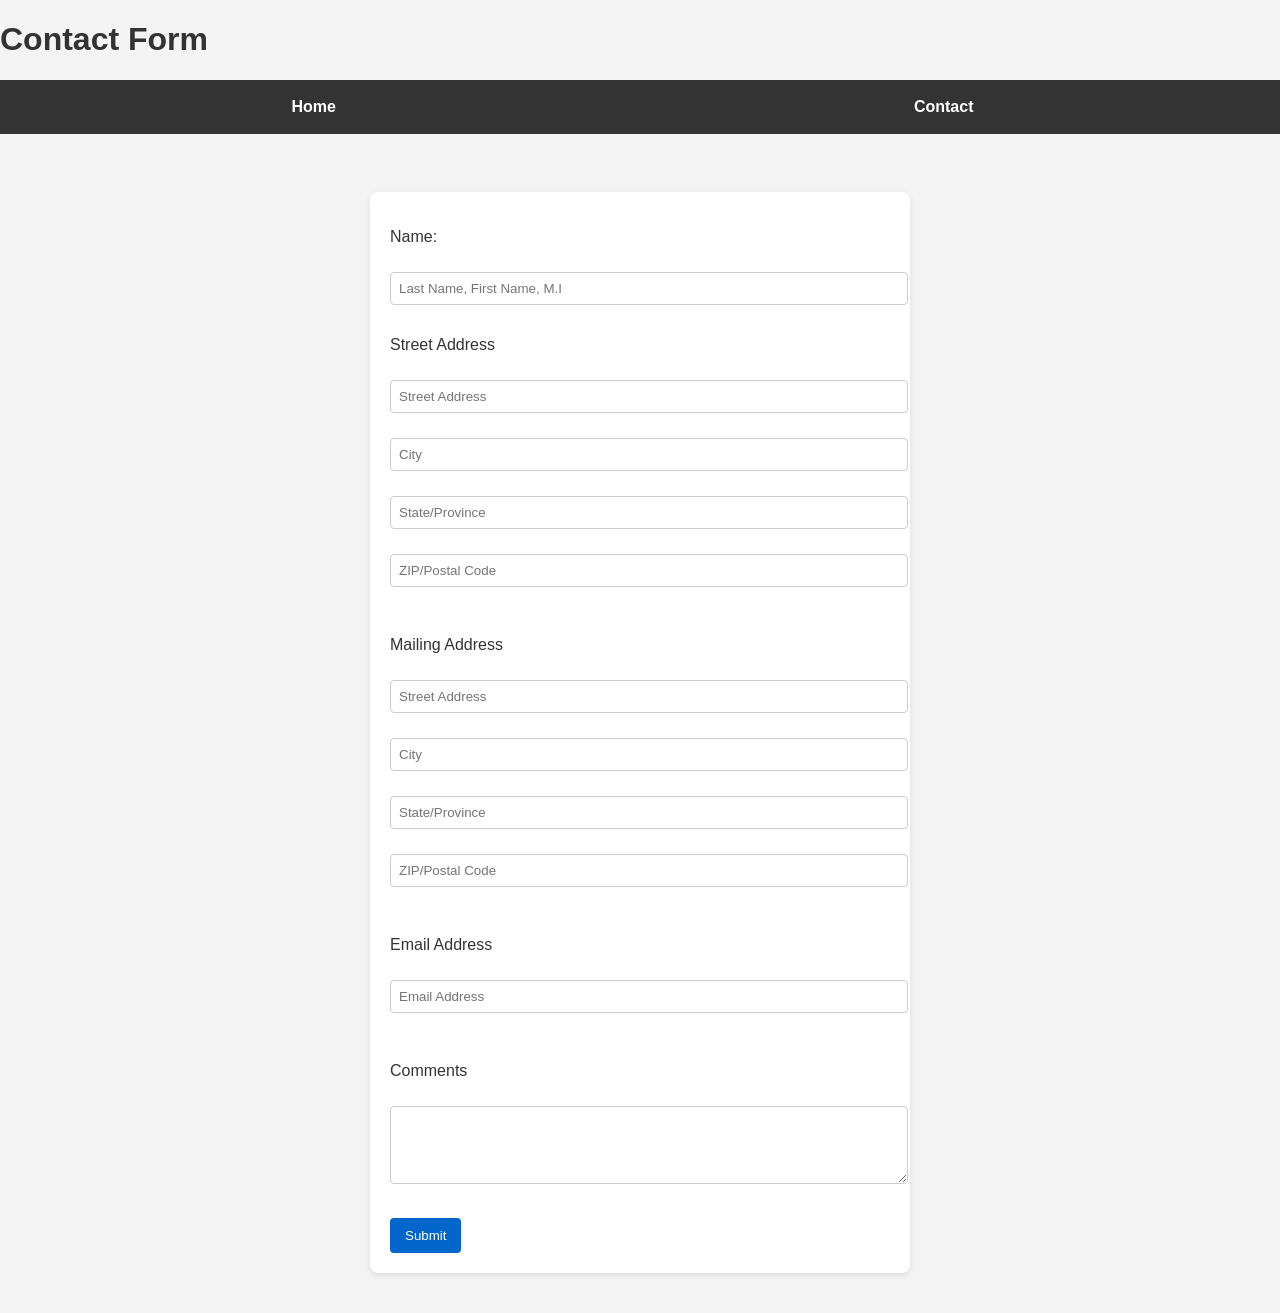
<file: HTML Fundamentals Act/contact.html>
<!DOCTYPE html>
<html lang="en">
    <head>
        <link rel="stylesheet" href="style.css">
        <meta charset="UTF-8">
    </head>
    <body> 
        <h1>Contact Form</h1>
        <nav>
            <a href="index.html">Home</a>
            <a href="contact.html">Contact</a>
        </nav>       
        <!--<a href="index.html">Index</a>-->
        <br/>
        <form target="_self">

            <p>Name:</p>
            <input type="text" placeholder="Last Name, First Name, M.I"><br/>

            <p>Street Address</p>
            <input type="text" placeholder="Street Address"><input type="text" placeholder="City"><br/><input type="text" placeholder="State/Province"><input type="text" placeholder="ZIP/Postal Code"><br/><br/>

            <p>Mailing Address</p>
            <input type="text" placeholder="Street Address"><input type="text" placeholder="City"><br/><input type="text" placeholder="State/Province"><input type="text" placeholder="ZIP/Postal Code"><br/><br/>

            <p>Email Address</p>
            <input type="email" placeholder="Email Address" required><br/><br/>

            <p>Comments</p>
              <textarea id="comments" name="comments" rows="4" cols="50"></textarea><br/>
             <button type="submit">Submit</button>
        </form>
</body>
</html>
</file>
<file: HTML Fundamentals Act/style.css>
/* Reset some default browser styles */
body {
    margin: 0;
    padding: 0;
    font-family: Arial, sans-serif;
    background-color: #f4f4f4;
    color: #333;
}

/* Navigation links */
a {
    color: #0066cc;
    text-decoration: none;
    margin-right: 15px;
}
a:hover {
    text-decoration: underline;
}

/* Headings */
h3 {
    color: #444;
    margin-top: 20px;
}

/* Image styling */
img {
    display: block;
    margin: 20px auto;
    border-radius: 8px;
    box-shadow: 0 2px 6px rgba(0,0,0,0.2);
}

/* Lists */
ul, ol {
    margin: 10px 40px;
    padding: 0;
}
li {
    margin: 5px 0;
}

/* Form styling */
form {
    background: #fff;
    padding: 20px;
    margin: 40px auto;
    max-width: 500px;
    border-radius: 8px;
    box-shadow: 0 2px 6px rgba(0,0,0,0.1);
}
input, textarea {
    width: 100%;
    padding: 8px;
    margin: 10px 0 15px 0;
    border: 1px solid #ccc;
    border-radius: 4px;
}
button {
    background-color: #0066cc;
    color: white;
    padding: 10px 15px;
    margin-top: 15px;
    border: none;
    border-radius: 4px;
    cursor: pointer;
}
button:hover {
    background-color: #004999;
}

/* Responsive design */
@media (max-width: 600px) {
    body {
        background-color: #e6f7ff;
    }
    form {
        width: 90%;
    }
}
/* Navbar container */
nav {
    display: flex;
    justify-content: space-around;
    align-items: center;
    background-color: #333;
    padding: 10px;
}

/* Navbar links */
nav a {
    color: white;
    text-decoration: none;
    padding: 8px 12px;
    font-weight: bold;
}
nav a:hover {
    background-color: #444;
    border-radius: 4px;
}

/* Responsive navbar */
@media (max-width: 600px) {
    nav {
        flex-direction: column;
    }
    nav a {
        margin: 5px 0;
    }
}
</file>
